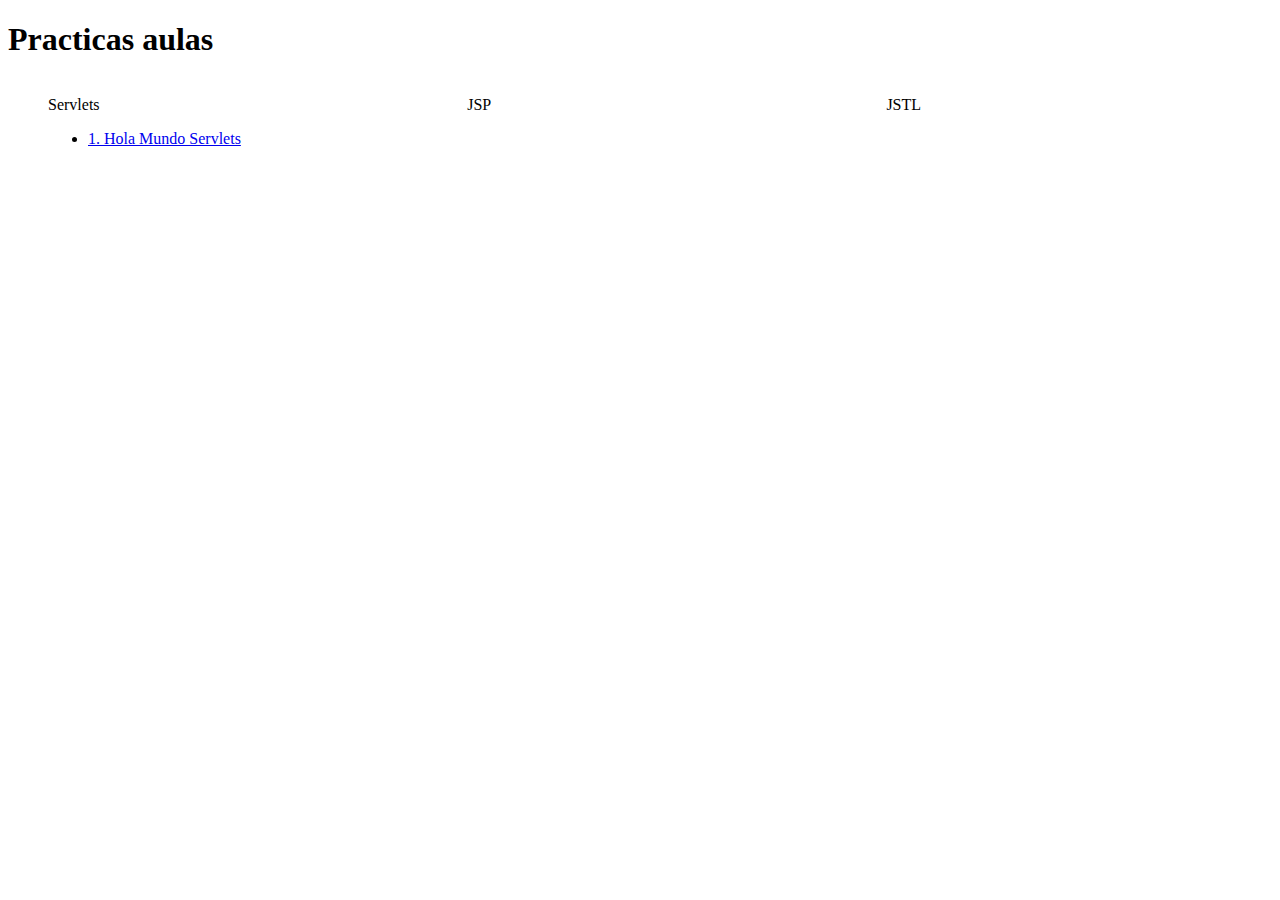
<file: 20180403_Alejandro/target/20180403_Alejandro-1.0/index.html>
<!DOCTYPE html>
<html>
    <head>
        <title>Start Page</title>
        <meta http-equiv="Content-Type" content="text/html; charset=UTF-8">
        <link rel="Stylesheet" href="css/stilo.css" />
    </head>
    <body>
        <h1>Practicas aulas</h1>
        <div id="izquierda">
            <p>Servlets</p>
            <ul>
                <li><a href="Hola" > 1. Hola Mundo Servlets</a></li>
            </ul>
        </div>
        <div id="izquierda"><p>JSP</p></div>
        <div id="izquierda"><p>JSTL</p></div>
    </body>
</html>
</file>
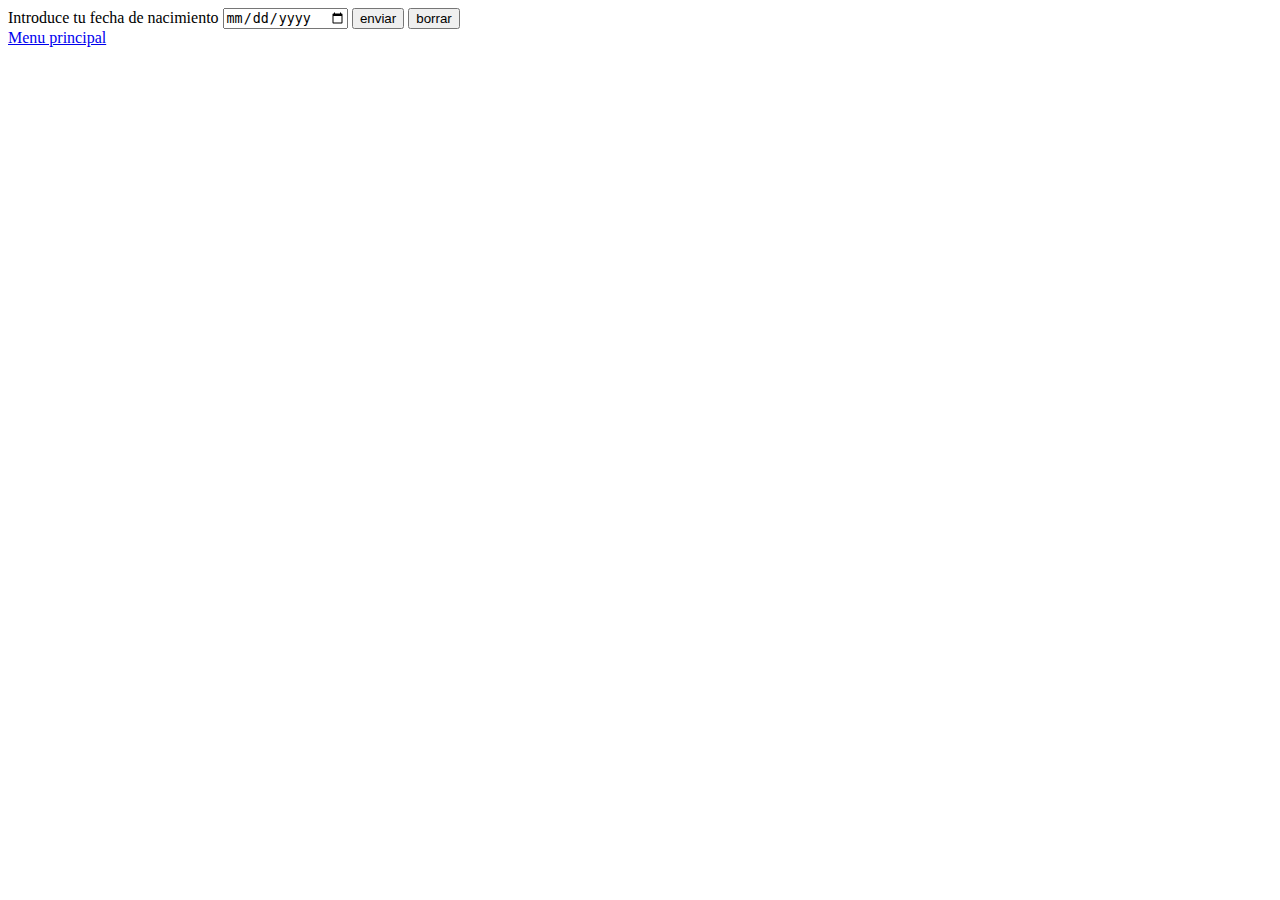
<file: 20180403_Alejandro/target/20180403_Alejandro-1.0/html/edad.html>
<!DOCTYPE html>
<!--
To change this license header, choose License Headers in Project Properties.
To change this template file, choose Tools | Templates
and open the template in the editor.
-->
<html>
    <head>
        <title>TODO supply a title</title>
        <meta charset="UTF-8">
        <meta name="viewport" content="width=device-width, initial-scale=1.0">
    </head>
    <body>
        <form method="post" action="../jsp/fecha.jsp">
            <label>Introduce tu fecha de nacimiento</label>
            <input type="date" name="fecha">
            <input type="submit" name="enviar" value="enviar">
            <input type="reset" name="borrar" value="borrar">
             <br>
         <a href="../index.html">Menu principal</a>
        </form>
       
    </body>
</html>
</file>
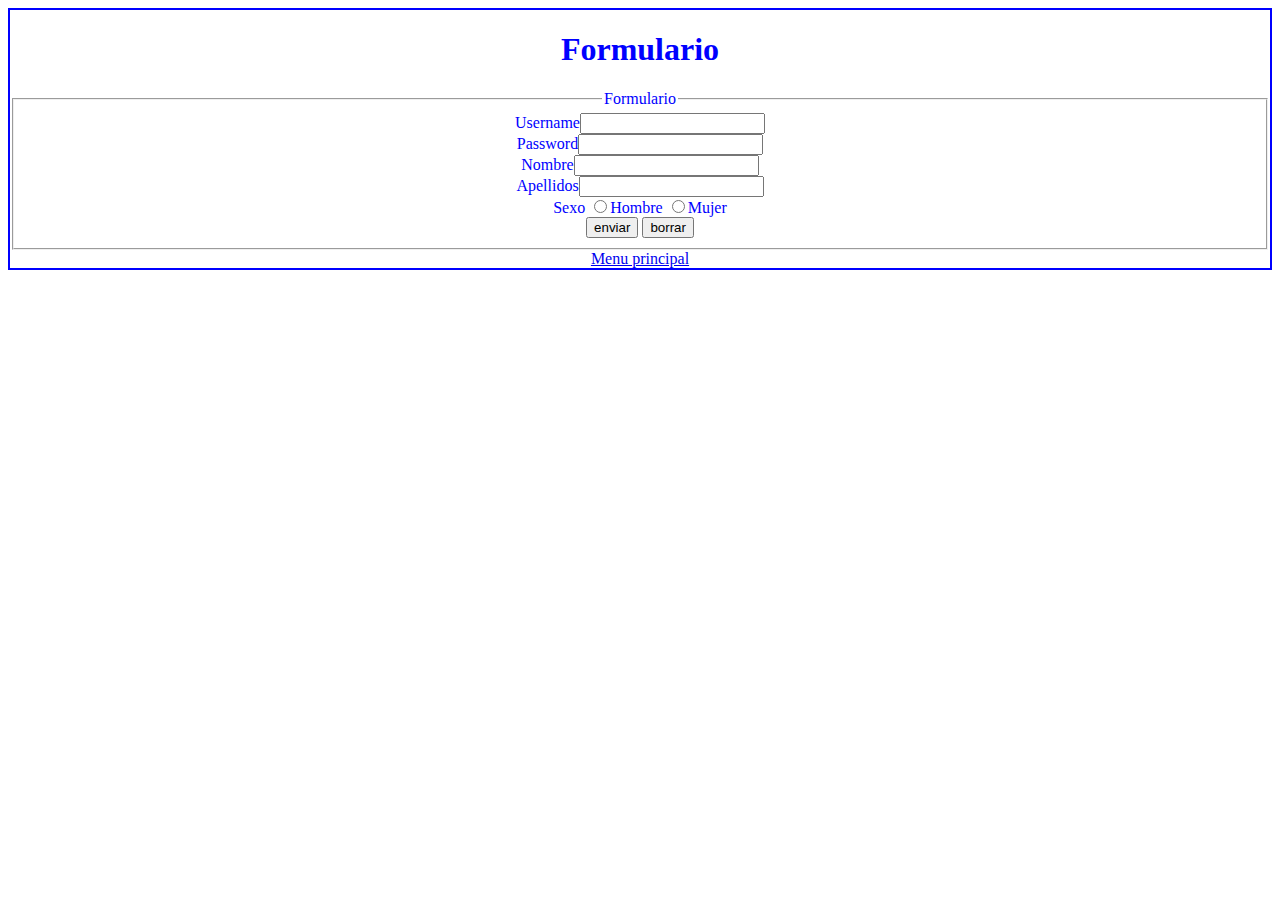
<file: 20180403_Alejandro/target/20180403_Alejandro-1.0/html/formulario.html>
<!DOCTYPE html>
<!--
To change this license header, choose License Headers in Project Properties.
To change this template file, choose Tools | Templates
and open the template in the editor.
-->
<html>
    <head>
        <title>Formulario</title>
        <meta charset="UTF-8">
        <meta name="viewport" content="width=device-width, initial-scale=1.0">
        <link rel="Stylesheet" href="../css/formulario.css" />
    </head>
    <body>
        <div>
            <form action="../formulario" method="post">
                <h1>Formulario</h1>
                <fieldset>
                    <legend>Formulario</legend>
                    <label>Username</label><input name="username" type="text" required/></br>
                    <label>Password</label><input name="password" type="password" required/></br>
                    <label>Nombre</label><input name="nombre" type="text" required/></br>
                    <label>Apellidos</label><input name="apellidos" type="text" required/></br>
                    <label>Sexo</label>
                    <input type="radio" name="sexo" value="Hombre">Hombre
                    <input type="radio" name="sexo" value="Mujer">Mujer</br>
                    <input type="submit" value="enviar" name="enviar">
                    <input type="reset" value="borrar">
                </fieldset>
                <a href="../index.html">Menu principal</a>
            </form>
            
        </div>
    </body>
</html>
</file>
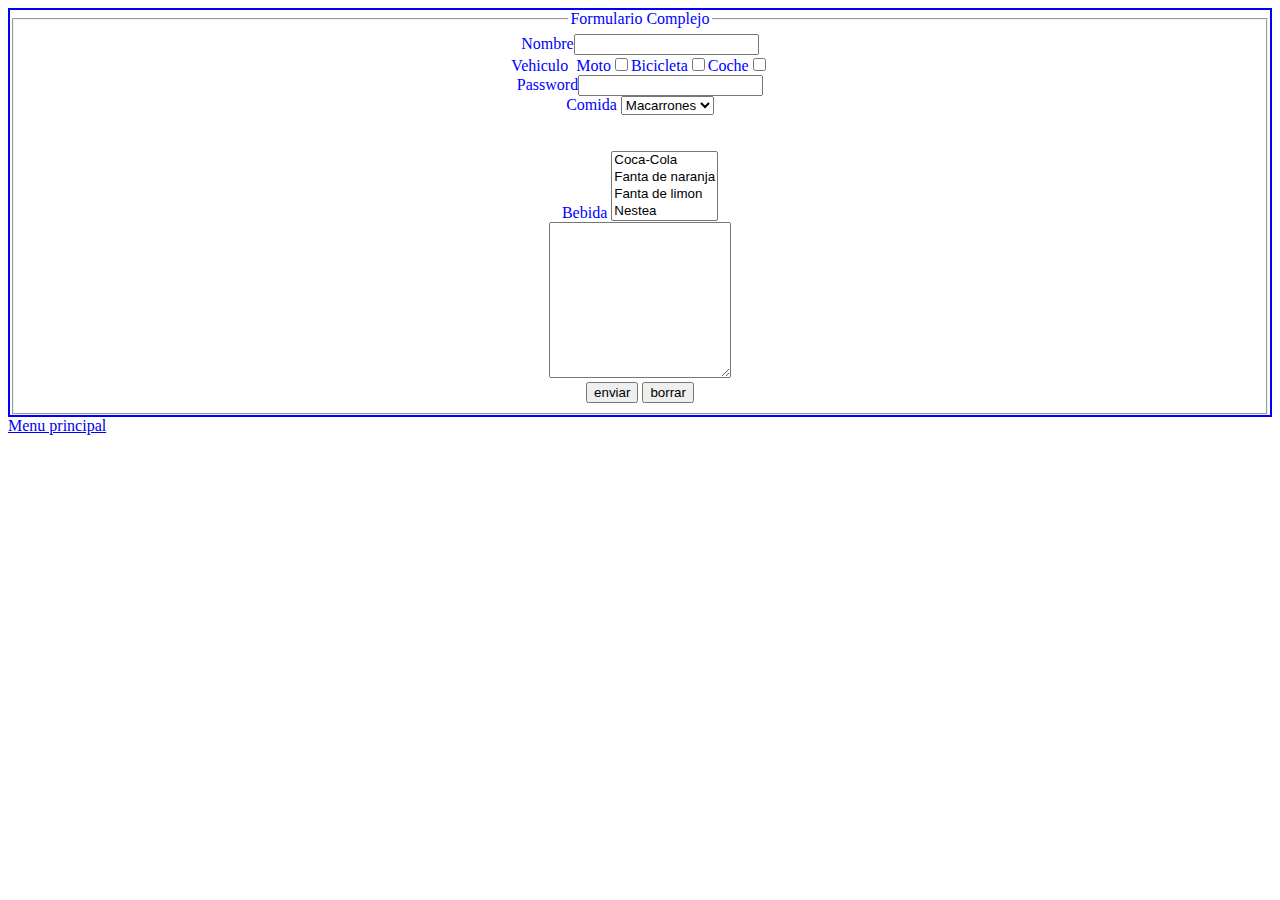
<file: 20180403_Alejandro/target/20180403_Alejandro-1.0/html/formularioComplejo.html>
<!DOCTYPE html>
<!--
To change this license header, choose License Headers in Project Properties.
To change this template file, choose Tools | Templates
and open the template in the editor.
-->
<html>
    <head>
        <title>TODO supply a title</title>
        <meta charset="UTF-8">
        <meta name="viewport" content="width=device-width, initial-scale=1.0">
        <link rel="Stylesheet" href="../css/formulario.css" />
    </head>
    <body>
        <div>
            <form method="post" action="../fcomplejo">
                <fieldset>
                    <legend>Formulario Complejo</legend>
                    <label>Nombre</label><input type="text" name="nombre" required><br>
                    <label>Vehiculo &nbsp;</label><label>Moto</label><input type="checkbox" name="vehiculo" value="moto"><label>Bicicleta</label><input type="checkbox" name="vehiculo" value="bicicleta"><label>Coche</label><input type="checkbox" name="vehiculo" value="Coche"><br>
                    <label>Password</label><input type="password" name="password" required><br>
                    <label>Comida</label>
                    <select name="comida">
                        <option>Macarrones</option>
                        <option>Arroz</option>
                        <option>Lentejas</option>
                        <option>Jamon</option>
                    </select><br><br><br>
                    <label>Bebida</label>
                    <select name="bebida" size="4">
                        <option>Coca-Cola</option>
                        <option>Fanta de naranja</option>
                        <option>Fanta de limon</option>
                        <option>Nestea</option>
                    </select><br>
                    <textarea rows="10" cols="20" name="texto">
                        
                    </textarea><br>
                    <input type="submit" name="enviar" value="enviar">
                    <input type="reset" name="borrar" value="borrar">
                </fieldset>
            </form>
            <a href="../index.html">Menu principal</a>
        </div>
    </body>
</html>
</file>
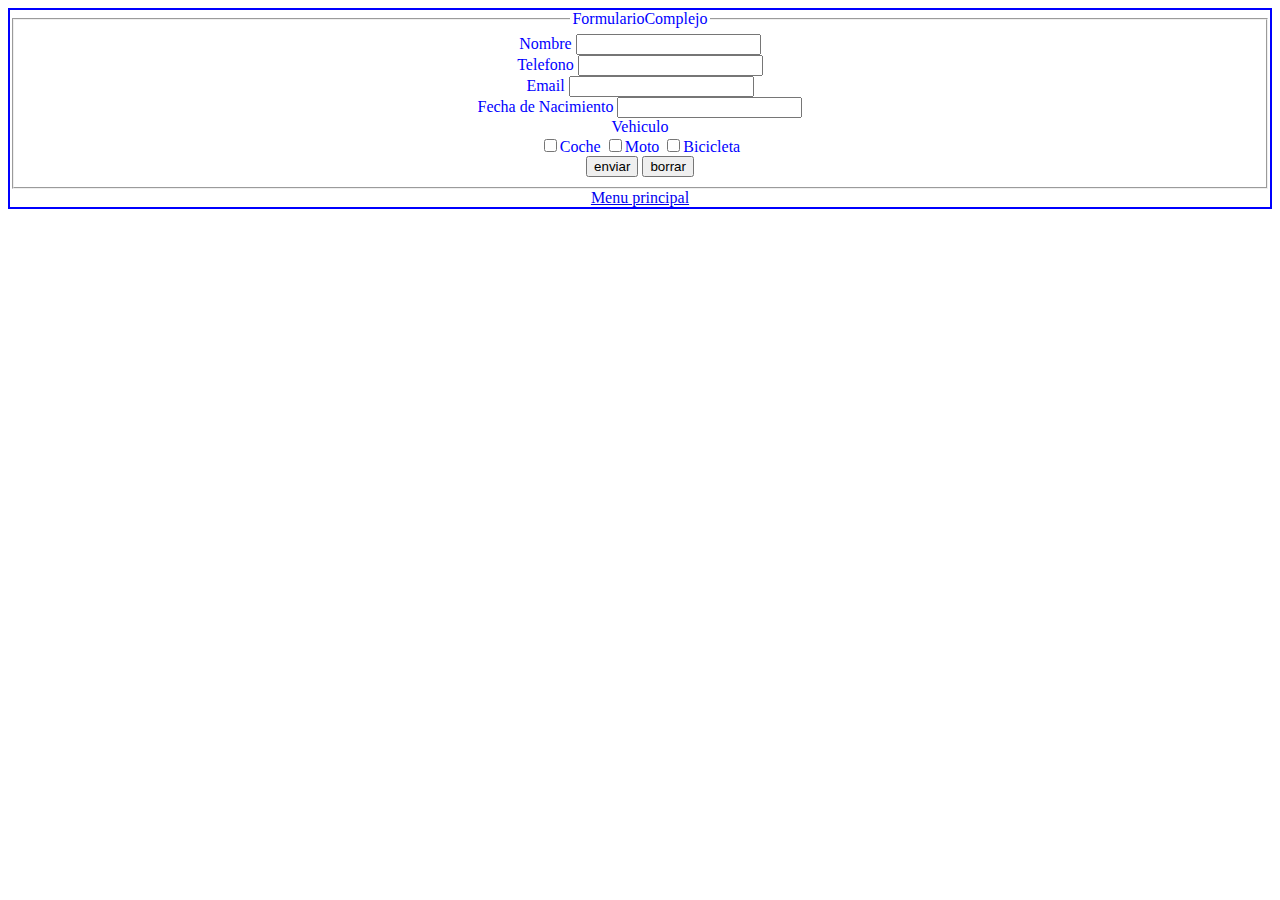
<file: 20180403_Alejandro/target/20180403_Alejandro-1.0/html/formularioComplejoValidado.html>
<!DOCTYPE html>
<!--
To change this license header, choose License Headers in Project Properties.
To change this template file, choose Tools | Templates
and open the template in the editor.
-->
<html>
    <head>
        <title>TODO supply a title</title>
        <meta charset="UTF-8">
        <meta name="viewport" content="width=device-width, initial-scale=1.0">
        <link rel="Stylesheet" href="../css/formulario.css" />
    </head>
    <body>
        <div>
            <form method="post" action="../fcomplejovali">
                <fieldset>
                    <legend>FormularioComplejo</legend>
                   
            <label>Nombre </label><input type="text" name="nombre"/><br>
            <label>Telefono </label><input type="text" name="telefono" /><br>
            <label>Email </label><input type="text" name="email" /><br>
            <label>Fecha de Nacimiento </label><input type="text" name="fechaNacimiento" /><br>
            <label>Vehiculo</label><br>
            <input type="checkbox" name="vehiculo" value="coche" />Coche
            <input type="checkbox" name="vehiculo" value="moto"/>Moto
            <input type="checkbox" name="vehiculo" value="bicicleta"/>Bicicleta<br>
            <input type="submit" name="enviar" value="enviar">
            <input type="reset" name="borrar" value="borrar">
       
                </fieldset>
                 <a href="../index.html">Menu principal</a>
            </form>
           
        </div>
    </body>
</html>
</file>
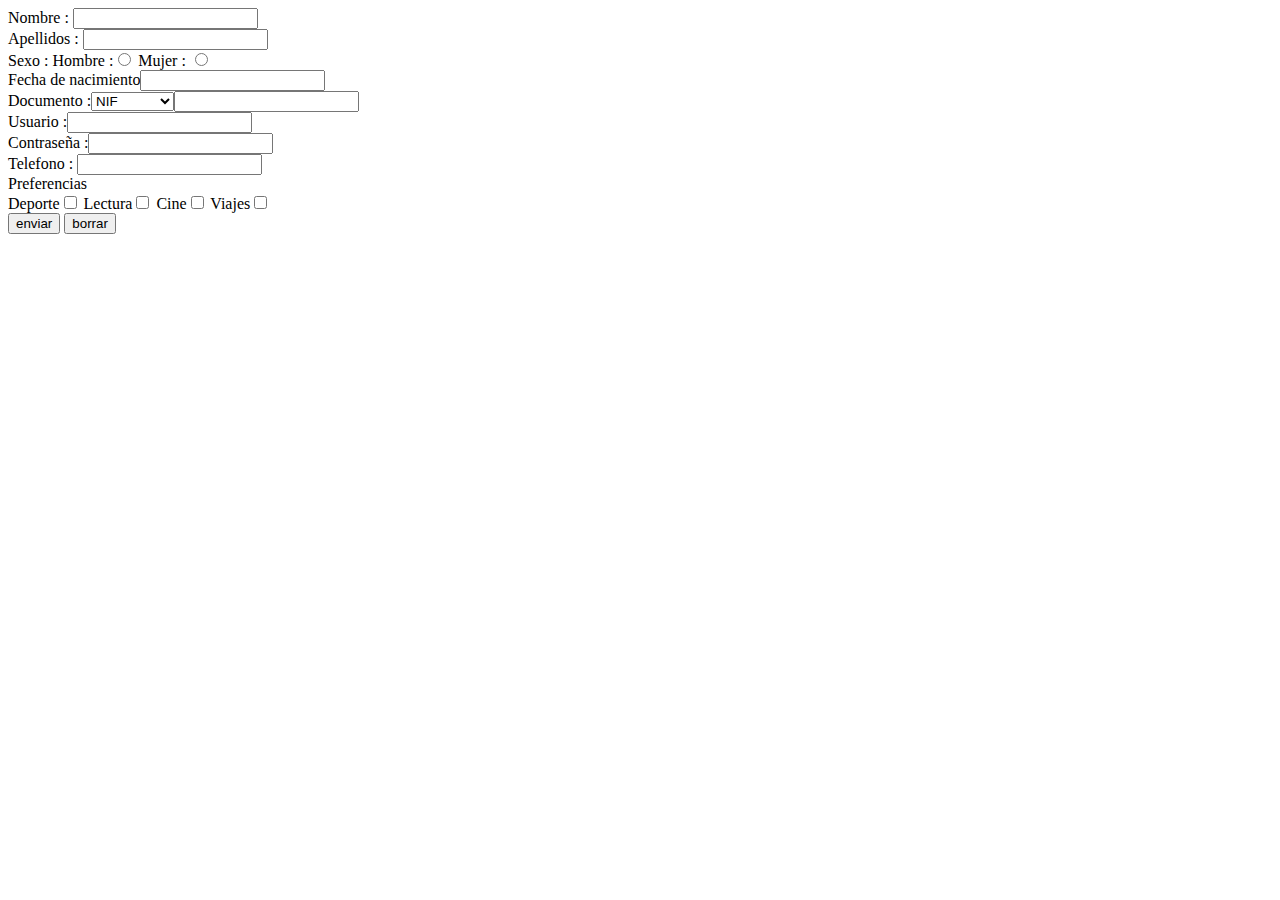
<file: 20180403_Alejandro/target/20180403_Alejandro-1.0/html/registro.html>
<!DOCTYPE html>
<!--
To change this license header, choose License Headers in Project Properties.
To change this template file, choose Tools | Templates
and open the template in the editor.
-->
<html>
    <head>
        <title>TODO supply a title</title>
        <meta charset="UTF-8">
        <meta name="viewport" content="width=device-width, initial-scale=1.0">
    </head>
    <body>
        <div>
            <form action="../registro" method="post">
                <label>Nombre : </label> <input type="text" name="nombre" ><br>
                <label>Apellidos : </label> <input type="text" name="apellido"><br>
                <label>Sexo :</label> 
                <label>Hombre :</label><input type="radio" name="sexo" value="hombre" >
                <label>Mujer : </label><input type="radio" name="sexo" value="mujer"><br>
                <label>Fecha de nacimiento</label><input type="text" name="fecha" ><br>
                <label>Documento :<select name="documento">
                        <option>NIF</option>
                        <option>NIE</option>
                        <option>Pasaporte</option>
                    </select><input type="text" name="documento"><br>
                    <label>Usuario :</label><input type="text" name="usuario"><br>
                    <label>Contraseña :</label><input type="text" name="contrasena"><br>
                    <label>Telefono : </label><input type="text" name="telefono"><br>
                    <label>Preferencias</label><br>
                    <label>Deporte</label><input type="checkbox" name="preferencia" value="Deporte">
                    <label>Lectura</label><input type="checkbox" name="preferencia" value="Lectura">
                    <label>Cine</label><input type="checkbox" name="preferencia" value="Cine">
                    <label>Viajes</label><input type="checkbox" name="preferencia" value="Viajes"><br>
                    <input type="submit" name="enviar" value="enviar">
                    <input type="reset" name="borrar" value="borrar">
            </form>
        </div>
    </body>
</html>
</file>
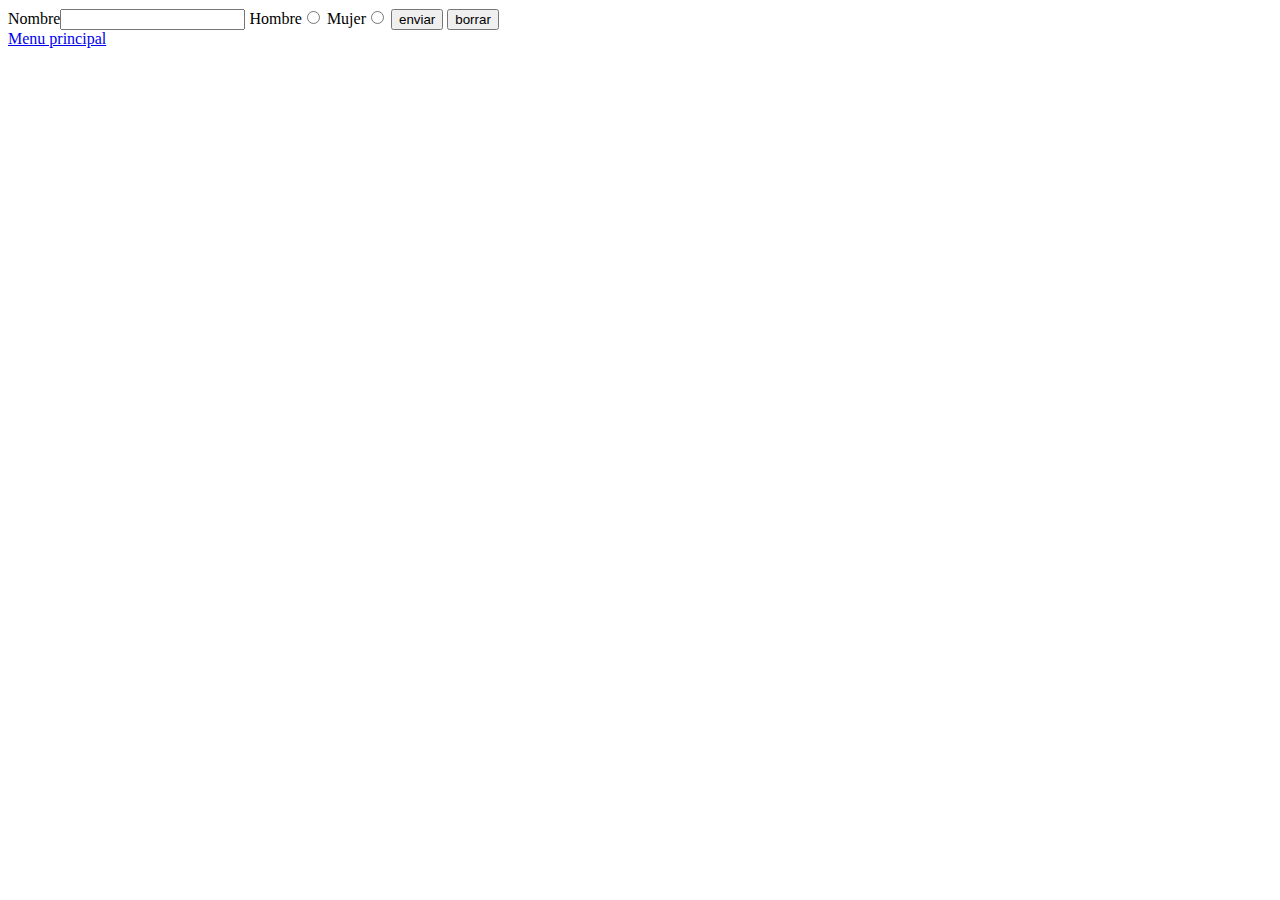
<file: 20180403_Alejandro/target/20180403_Alejandro-1.0/html/saludo.html>
<!DOCTYPE html>
<!--
To change this license header, choose License Headers in Project Properties.
To change this template file, choose Tools | Templates
and open the template in the editor.
-->
<html>
    <head>
        <title>TODO supply a title</title>
        <meta charset="UTF-8">
        <meta name="viewport" content="width=device-width, initial-scale=1.0">
    </head>
    <body>
        <div>
        <form method="post" action="../jsp/saludo.jsp">
            <label>Nombre</label><input type="text" name="nombre">
            <label>Hombre</label><input type="radio" name="sexo" value="hombre">
            <label>Mujer</label><input type="radio" name="sexo" value="mujer">
            <input type="submit" name="enviar" value="enviar">
            <input type="reset" name="borrar" value="borrar"><br>
            <a href="../index.html">Menu principal</a>
            
        </form>
         
        </div>
    </body>
</html>
</file>
<file: 20180403_Alejandro/target/20180403_Alejandro-1.0/css/stilo.css>
/*
To change this license header, choose License Headers in Project Properties.
To change this template file, choose Tools | Templates
and open the template in the editor.
*/
/* 
    Created on : 03-abr-2018, 17:39:27
    Author     : ale_m
*/
#izquierda {
    float:left;
    width:30%;
    margin-left: 40px;
}
#derecha {
    float:right;
}
</file>
<file: 20180403_Alejandro/target/20180403_Alejandro-1.0/css/formulario.css>
/*
To change this license header, choose License Headers in Project Properties.
To change this template file, choose Tools | Templates
and open the template in the editor.
*/
/* 
    Created on : 05-abr-2018, 16:22:19
    Author     : ale_m
*/
form {
    text-align:center;
    color:blue;
    border:solid blue 2px;
}
#Cuadro {
     text-align:center;
    color:blue;
    border:solid blue 2px;
}
</file>
